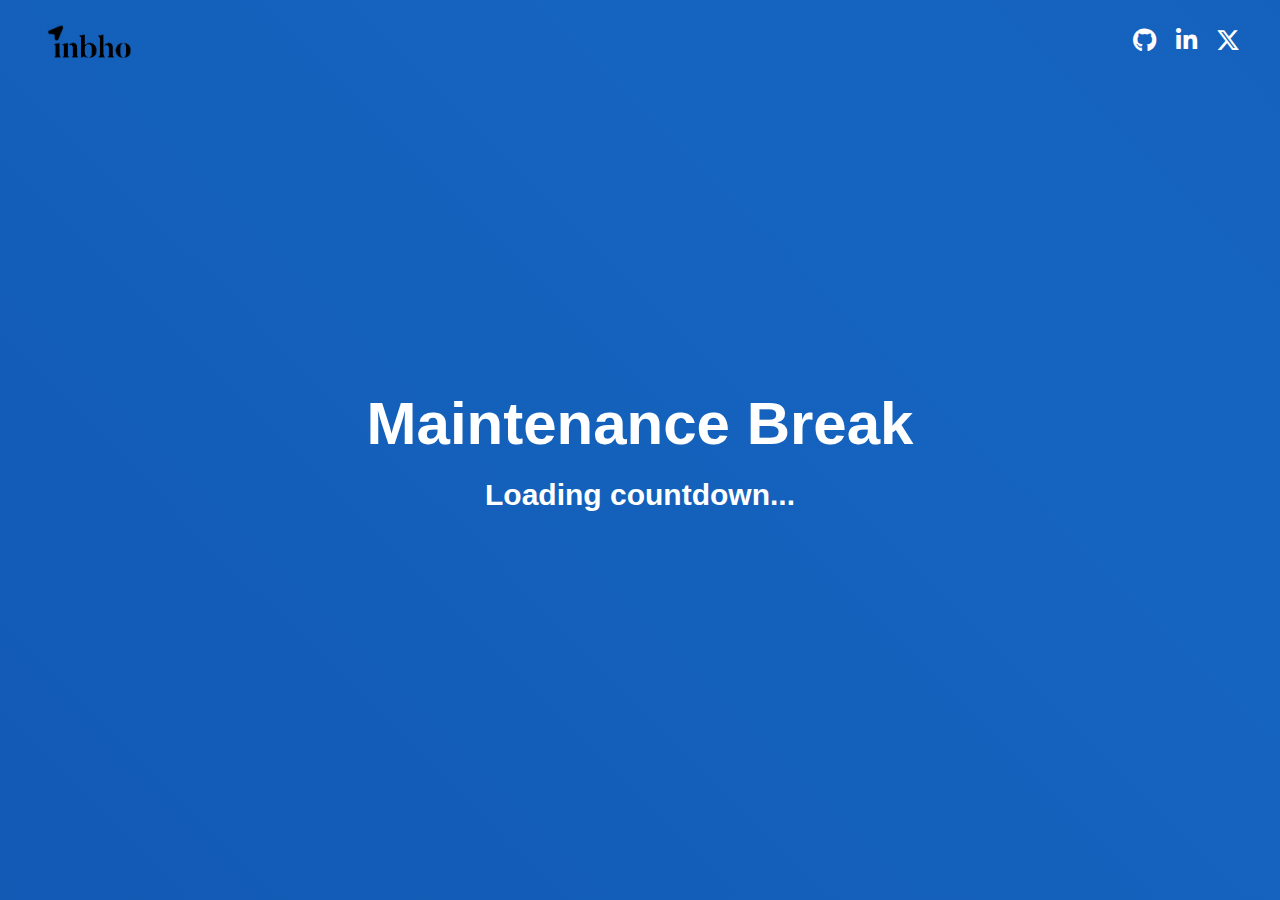
<file: index.html>
<!DOCTYPE html>
<html lang="en">
<head>
    <meta charset="UTF-8">
    <meta name="viewport" content="width=device-width, initial-scale=1.0">
    <title>inbho || Maintenance Break</title>
    <link rel="stylesheet" href="https://cdnjs.cloudflare.com/ajax/libs/font-awesome/6.0.0/css/all.min.css" />
    <link rel="icon" type="image/png" href="component/images/icon-inbho.png" />
    <link rel="stylesheet" href="component/src/style.css" />
    <link rel="stylesheet" href="https://cdnjs.cloudflare.com/ajax/libs/font-awesome/6.7.2/css/all.min.css" integrity="sha512-Evv84Mr4kqVGRNSgIGL/F/aIDqQb7xQ2vcrdIwxfjThSH8CSR7PBEakCr51Ck+w+/U6swU2Im1vVX0SVk9ABhg==" crossorigin="anonymous" referrerpolicy="no-referrer" />
</head>
<body>
    <div class="maintenance-container">
        <!-- Header Section -->
        <div class="header">
          <div class="logo">
            <!-- Replace with your actual logo image -->
            <img src="component/images/final-honi.png" alt="Logo">
          </div>
          <div class="social-media">
            <!-- Social media handles: GitHub, LinkedIn, and X -->
            <a href="https://github.com/inbho" target="_blank"><i class="fab fa-github"></i></a>
            <a href="https://www.linkedin.com/company/inbho/" target="_blank"><i class="fab fa-linkedin-in"></i></a>
            <a href="https://x.com/INBHOintl" target="_blank"><i class="fab fa-x-twitter"></i></a>
          </div>
        </div>
        
        <!-- Main Content Section -->
        <div class="content">
            <h1>Maintenance Break</h1>
            <div class="countdown" id="countdown">Loading countdown...</div>
          </div>
        </div>
    <script src="component/src/script.js"></script>
</body>
</html>
</file>
<file: component/src/style.css>
/* Reset & Base Styles */
    * { margin: 0; padding: 0; box-sizing: border-box; }
    body { 
      font-family: Arial, sans-serif; 
      color: #fff; 
      /* Darker blue gradient background */
      background: linear-gradient(45deg, #0d47a1, #1565c0, #0d47a1);
      background-size: 400% 400%;
      animation: gradientBG 15s ease infinite;
    }
    @keyframes gradientBG {
      0% { background-position: 0% 50%; }
      50% { background-position: 100% 50%; }
      100% { background-position: 0% 50%; }
    }
    /* Container styling */
    .maintenance-container {
      position: relative;
      min-height: 100vh;
      display: flex;
      flex-direction: column;
      align-items: center;
      justify-content: center;
      text-align: center;
      padding: 20px;
    }
    /* Header with logo and social media links */
    .header {
      position: absolute;
      top: 20px;
      width: 100%;
      left: 0;
      display: flex;
      justify-content: space-between;
      align-items: center;
      padding: 0 40px;
    }
    .logo img {
      width: 100px;
      animation: logoBounce 2s infinite;
    }
    @keyframes logoBounce {
      0%, 100% { transform: translateY(0); }
      50% { transform: translateY(-10px); }
    }
    .social-media a {
      color: #fff;
      text-decoration: none;
      margin-left: 15px;
      font-size: 24px;
      transition: color 0.3s;
    }
    .social-media a:hover {
      color: #ffeb3b;
    }
    /* Main content styling */
    .content {
      animation: fadeIn 2s ease-in;
    }
    @keyframes fadeIn {
      from { opacity: 0; transform: translateY(20px); }
      to { opacity: 1; transform: translateY(0); }
    }
    h1 {
      font-size: 60px;
      margin-bottom: 20px;
      animation: pulse 2s infinite;
    }
    @keyframes pulse {
      0% { transform: scale(1); }
      50% { transform: scale(1.05); }
      100% { transform: scale(1); }
    }
    .countdown {
      font-size: 30px;
      font-weight: bold;
    }
</file>
